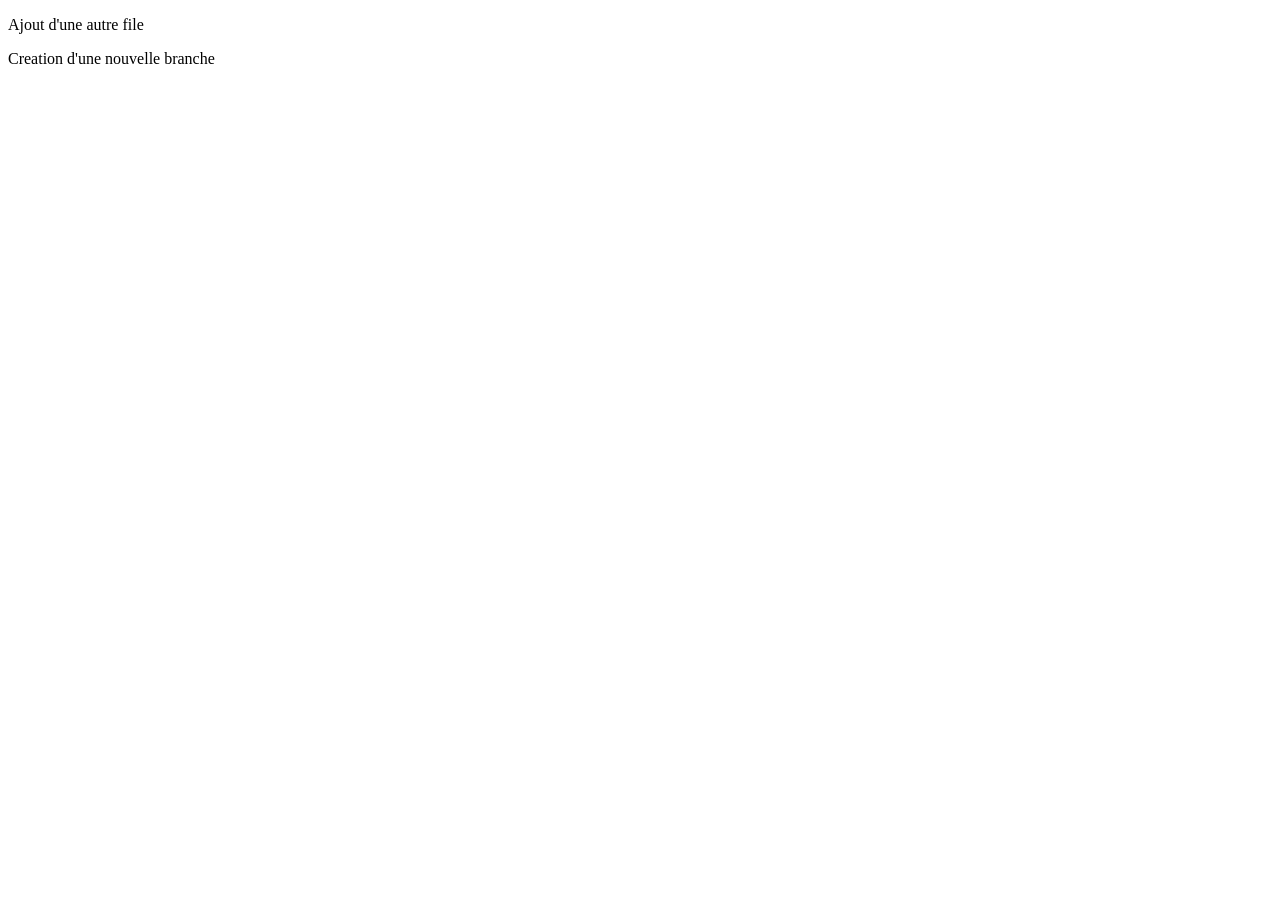
<file: ajoutautrefile.html>
<!DOCTYPE html>
<html lang="en">
<head>
    <meta charset="UTF-8">
    <meta name="viewport" content="width=device-width, initial-scale=1.0">
    <title>Document</title>
</head>
<body>
    <p>Ajout d'une autre file</p>
    <p>Creation d'une nouvelle branche</p>
</body>
</html>
</file>
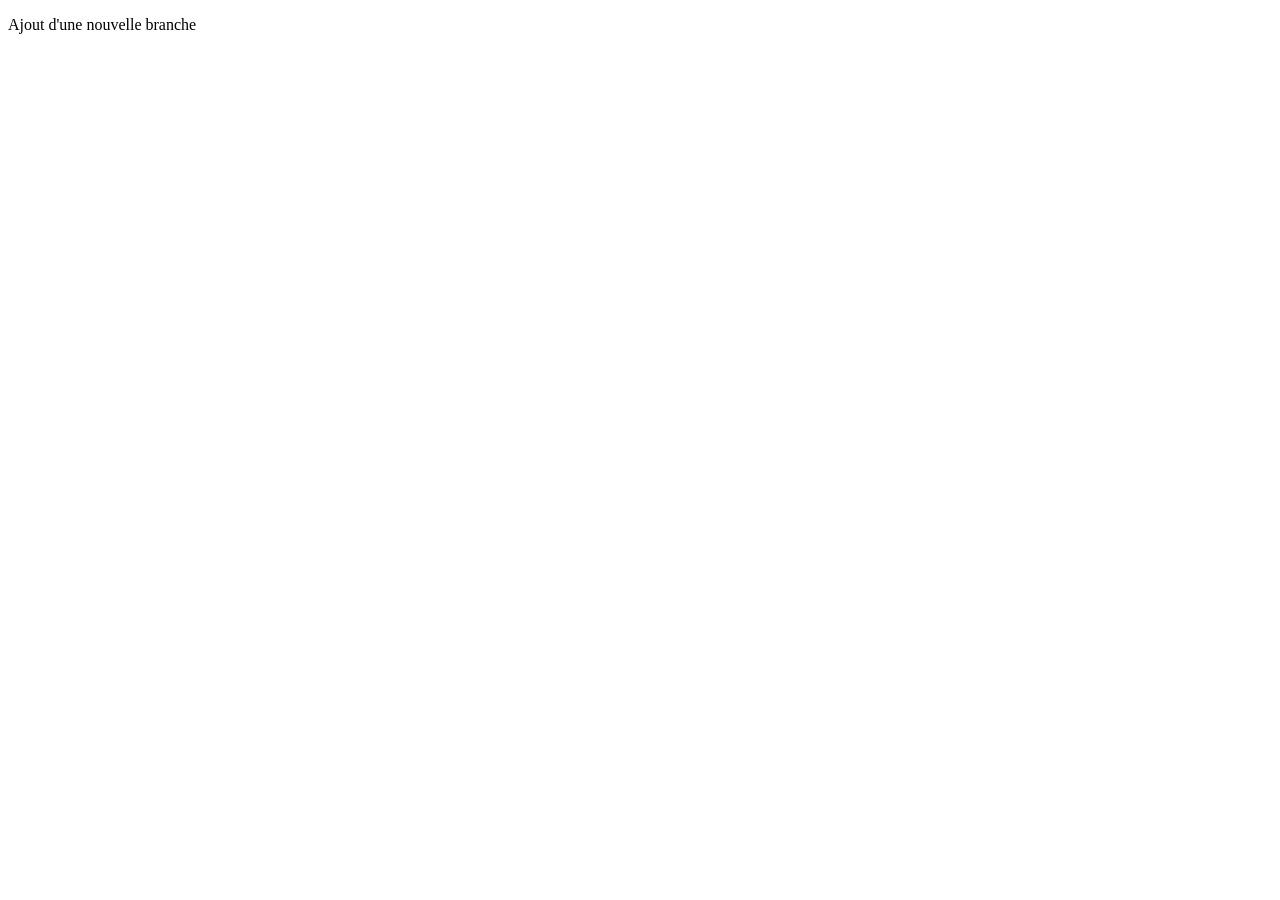
<file: ajoutbranch.html>
<!DOCTYPE html>
<html lang="en">
<head>
    <meta charset="UTF-8">
    <meta name="viewport" content="width=device-width, initial-scale=1.0">
    <title>Document</title>
</head>
<body>
    <p>Ajout d'une nouvelle branche</p>
</body>
</html>
</file>
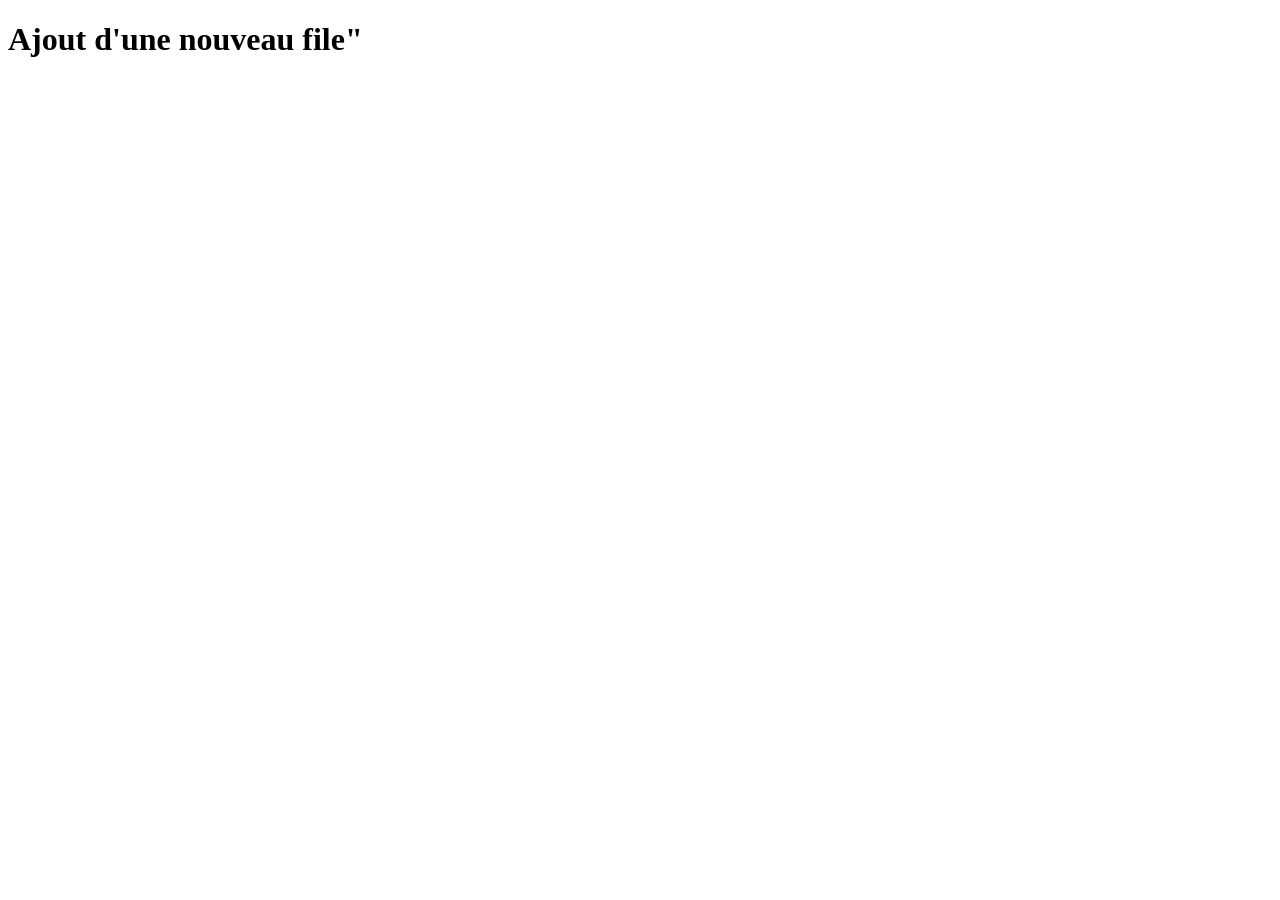
<file: ajoutfile.html>
<!DOCTYPE html>
<html lang="en">
<head>
    <meta charset="UTF-8">
    <meta name="viewport" content="width=device-width, initial-scale=1.0">
    <title>Document</title>
</head>
<body>
    <h1>Ajout d'une nouveau file"</h1>
</body>
</html>
</file>
